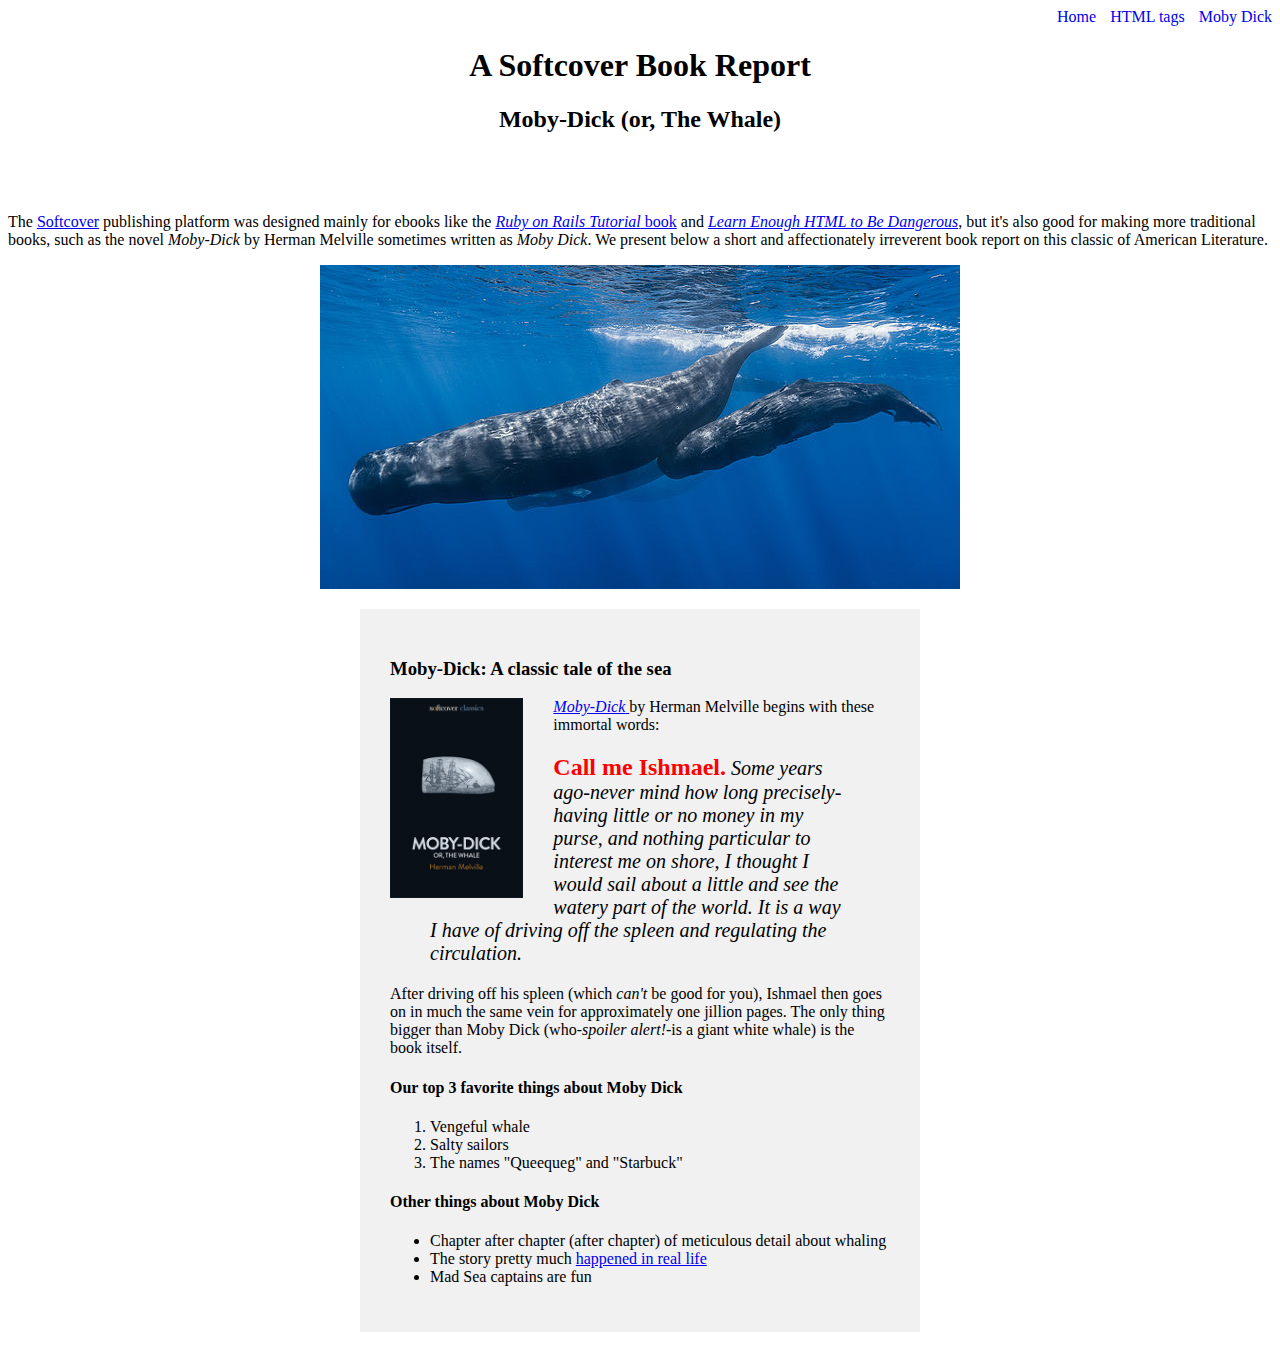
<file: moby_dick.html>
<!DOCTYPE html>
<html lang="en" dir="ltr">
  <head>
    <meta charset="utf-8">
    <title>Moby Dick</title>
  </head>
  <body>

    <div style="text-align: right;">
      <a href="index.html" style="text-decoration: none;">Home</a>
      <a href="tags.html" style="margin: 0 0 0 10px; text-decoration: none;">HTML tags</a>
      <a href="moby_dick.html" style="margin: 0 0 0 10px; text-decoration: none;">Moby Dick</a>
    </div>

    <!-- much here to be styled, will do son in last section -->
    <header style="text-align: center; margin: 0 0 80px 0;">
      <h1>A Softcover Book Report</h1>
      <h2>Moby-Dick (or, The Whale)</h2>
    </header>

    <div>
      <p>
        The <a href="https://www.softcover.io/">Softcover</a> publishing platform was designed mainly for ebooks like the <a href="https://railstutorial.org/book"><em>Ruby on Rails Tutorial</em> book</a> and <a href="https://learnenough.com/html"><em>Learn Enough HTML to Be Dangerous</em></a>, but it's also good for making more traditional books, such as the novel <em>Moby-Dick</em> by Herman Melville sometimes written as <em>Moby Dick</em>. We present below a short and affectionately irreverent book report on this classic of American Literature.
      </p>
    </div>

    <a href="https://commons.wikimedia.org/wiki/File:Sperm_whale_pod.jpg">
      <img src="images/sperm_whales.jpg" alt="" style="display: block; margin: 0 auto;">
    </a>

    <div style="width: 500px; background-color: #f1f1f1; margin: 20px auto; padding: 30px;">
      <h3>Moby-Dick: A classic tale of the sea</h3>

      <a href="https://www.softcover.io/read/6070fb03/moby-dick" target="_blank" rel="noopener">
        <img src="images/moby_dick.png" alt="Moby Dick" height="200px;" style="float: left; margin-right: 30px;">
      </a>

      <p>
        <a href="https://www.softcover.io/read/6070fb03/moby-dick" target="_blank" rel="noopener">
          <em>Moby-Dick</em>
        </a> by Herman Melville begins with these immortal words:
      </p>

      <blockquote style="font-style: italic; font-size: 20px;">
        <p>
          <span style="font-style: normal; font-size: 24px; font-weight: bold; color: red;">Call me Ishmael.</span> Some years ago-never mind how long precisely-having little or no money in my purse, and nothing particular to interest me on shore, I thought I would sail about a little and see the watery part of the world. It is a way I have of driving off the spleen and regulating the circulation.
        </p>
      </blockquote>

      <p>
        After driving off his spleen (which <em>can't</em> be good for you), Ishmael then goes on in much the same vein for approximately one jillion pages. The only thing bigger than Moby Dick (who-<em>spoiler alert!</em>-is a giant white whale) is the book itself.
      </p>

      <h4>Our top 3 favorite things about Moby Dick</h4>

      <ol>
        <li>Vengeful whale</li>
        <li>Salty sailors</li>
        <li>The names "Queequeg" and "Starbuck"</li>
      </ol>

      <h4>Other things about Moby Dick</h4>

      <ul>
        <li>Chapter after chapter (after chapter) of meticulous detail about whaling</li>
        <li>The story pretty much
          <a href="https://en.wikipedia.org/wiki/Essex_(whaleship)" target="_blank" rel="noopener">happened in real life</a>
        </li>
        <li>Mad Sea captains are fun</li>
      </ul>

    </div>

  </body>
</html>
</file>
